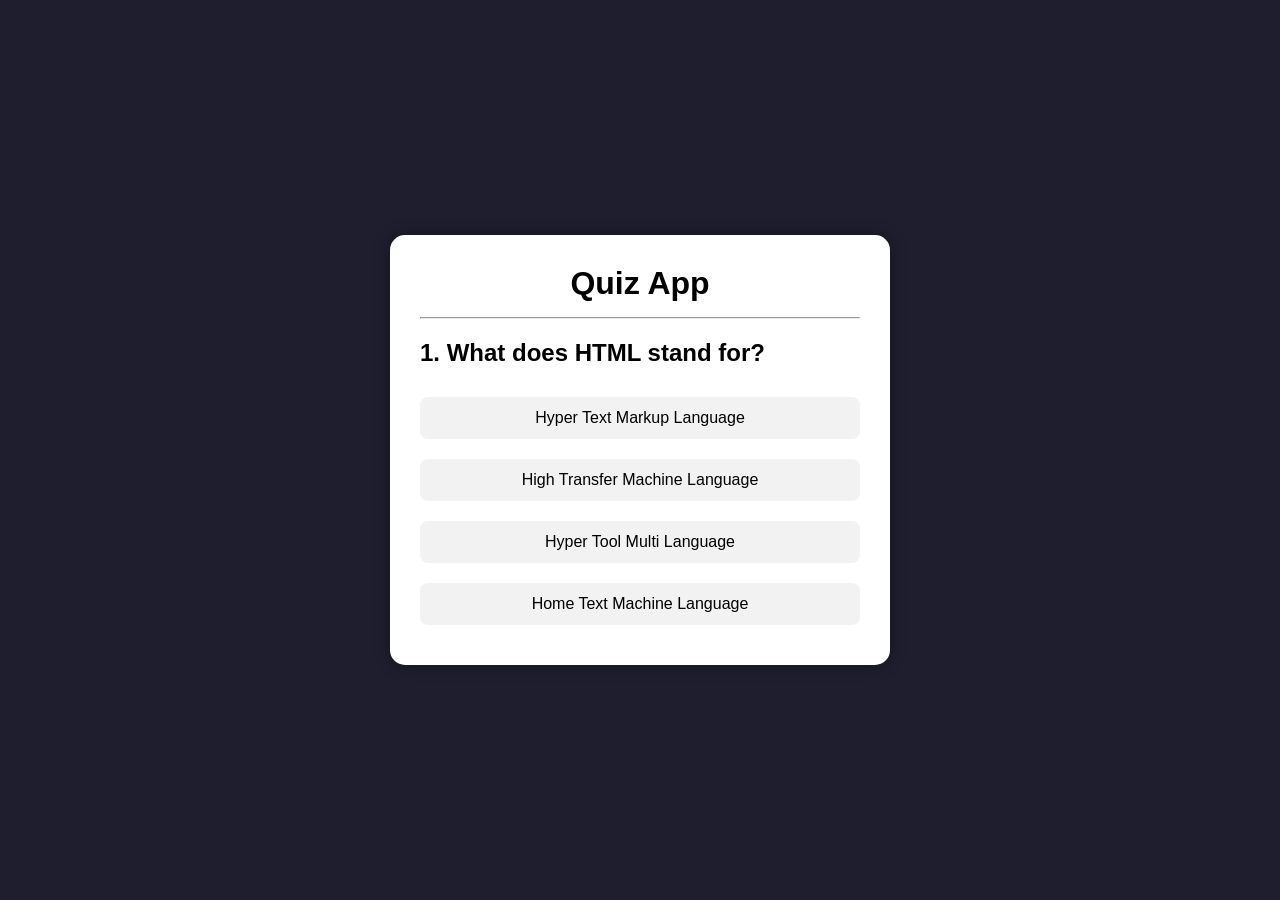
<file: index.html>
<!DOCTYPE html>
<html lang="en">
<head>
    <meta charset="UTF-8">
    <meta name="viewport" content="width=device-width, initial-scale=1.0">
    <title>Quiz App</title>
    <link rel="stylesheet" href="style.css">
</head>
<body>

<div class="quiz-container">
    <h1>Quiz App </h1>
    <hr>

    <h2 id="question">Question goes here</h2>

    <div id="answer-buttons"></div>

    <button id="next-btn">Next</button>
</div>

<script src="script.js"></script>

</body>
</html>
</file>
<file: style.css>
*{
    margin:0;
    padding:0;
    box-sizing:border-box;
    font-family: Arial, sans-serif;
}

body{
    background:#1e1e2f;
    display:flex;
    justify-content:center;
    align-items:center;
    height:100vh;
}

.quiz-container{
    background:white;
    width:500px;
    padding:30px;
    border-radius:15px;
    box-shadow:0 0 15px rgba(0,0,0,0.4);
}

.quiz-container h1{
    text-align:center;
    margin-bottom:15px;
}

#question{
    margin:20px 0;
}

.btn{
    background:#f2f2f2;
    width:100%;
    border:none;
    padding:12px;
    margin:10px 0;
    border-radius:8px;
    cursor:pointer;
    font-size:16px;
    transition:0.3s;
}

.btn:hover{
    background:#dcdcdc;
}

.correct{
    background:green;
    color:white;
}

.wrong{
    background:red;
    color:white;
}

#next-btn{
    background:#007bff;
    color:white;
    border:none;
    padding:12px 25px;
    border-radius:8px;
    cursor:pointer;
    display:none;
    margin:auto;
    margin-top:15px;
}

#next-btn:hover{
    background:#0056b3;
}
</file>
